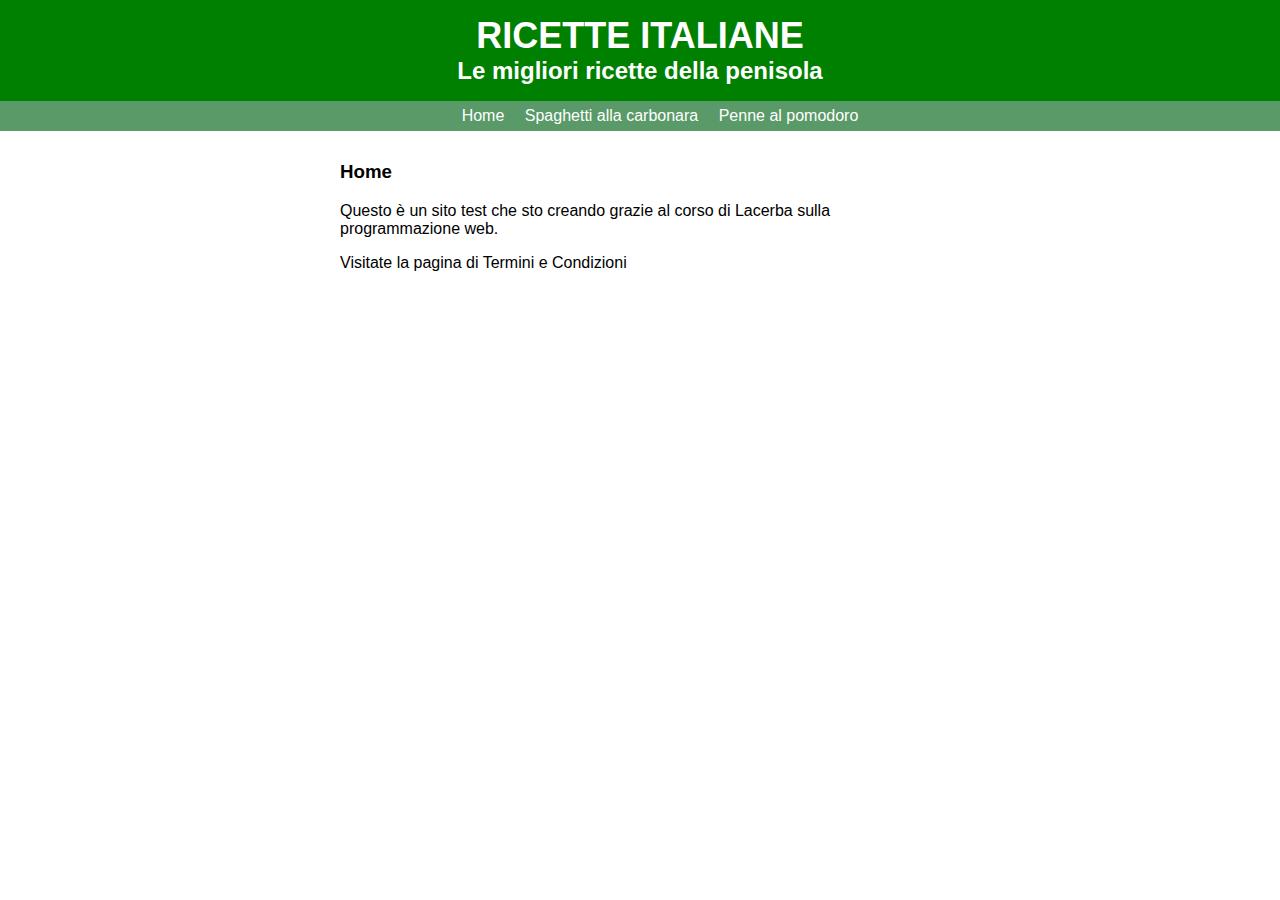
<file: index.html>
<!doctype html>
<html>
	<head>
		<meta charset="UTF-8">
		<title>Ricette Italiane</title>
		<link rel="stylesheet" type="text/css" href="style/main.css">
	</head>
	<body>
		<div id="header">
			<a href="index.html" id="head">
				<h1>Ricette italiane</h1>
				<h2>Le migliori ricette della penisola</h2>
			</a>
		<ul id="nav">
			<li><a href="index.html">Home</a></li>
			<li><a href="carbonara.html">Spaghetti alla carbonara</a></li>
			<li><a href="pomodoro.html">Penne al pomodoro</a></li>
		</ul>
		</div>
		<div id="content">
			<h3>Home</h3>
			<p>Questo è un sito test che sto creando grazie al corso di Lacerba sulla programmazione web.</p>
			<p>Visitate la pagina di <a href="term.html">Termini e Condizioni</a></p>
		</div>

		<!--Scripts-->
		<!-- Global site tag (gtag.js) - Google Analytics -->
		<script async src="https://www.googletagmanager.com/gtag/js?id=UA-135641661-1"></script>
		<script>
		  window.dataLayer = window.dataLayer || [];
		  function gtag(){dataLayer.push(arguments);}
		  gtag('js', new Date());

		  gtag('config', 'UA-135641661-1');
		</script>

	</body>
</html>
</file>
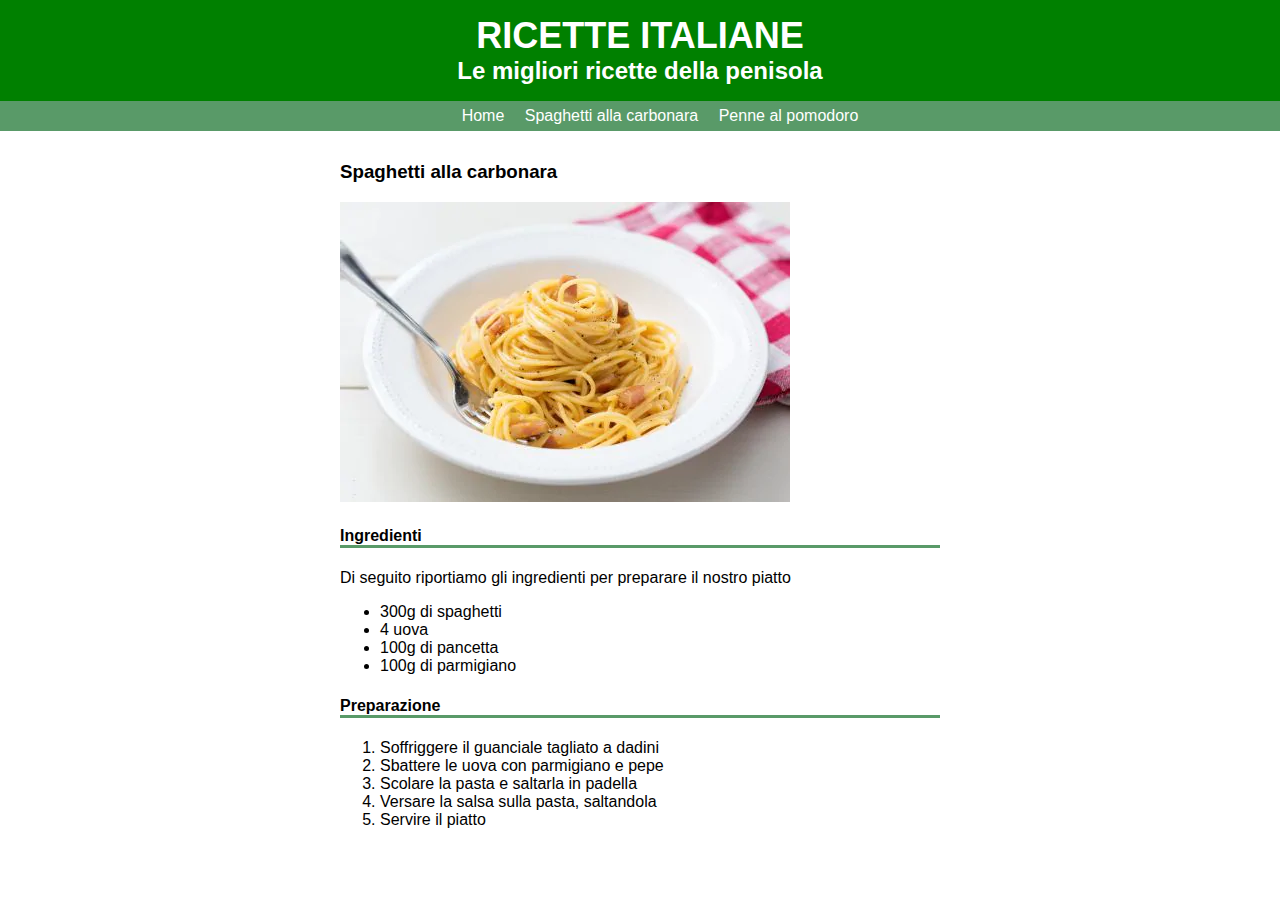
<file: carbonara.html>
<!doctype html>
<html>
	<head>
		<meta charset="UTF-8">
		<title>Ricette Italiane</title>
		<link rel="stylesheet" type="text/css" href="style/main.css">
	</head>
	<body>
		<div id="header">
			<a href="index.html" id="head">
				<h1>Ricette italiane</h1>
				<h2>Le migliori ricette della penisola</h2>
			</a>
		<ul id="nav">
			<li><a href="index.html">Home</a></li>
			<li><a href="carbonara.html">Spaghetti alla carbonara</a></li>
			<li><a href="pomodoro.html">Penne al pomodoro</a></li>
		</ul>
		</div>
		<div id="content">
			<h3>Spaghetti alla carbonara</h3>
			<img src="immagini/carbonara.jpg" alt="spaghetti alla carbonara">
			<h4>Ingredienti</h4>
			<p>Di seguito riportiamo gli ingredienti per preparare il nostro piatto</p>
			<ul>
				<li>300g di spaghetti</li>
				<li>4 uova</li>
				<li>100g di pancetta</li>
				<li>100g di parmigiano</li>
			</ul>
			<h4>Preparazione</h4>
			<ol>
				<li>Soffriggere il guanciale tagliato a dadini</li>
				<li>Sbattere le uova con parmigiano e pepe</li>
				<li>Scolare la pasta e saltarla in padella</li>
				<li>Versare la salsa sulla pasta, saltandola</li>
				<li>Servire il piatto</li>
			</ol>
		</div>
				<!--Scripts-->
		<!-- Global site tag (gtag.js) - Google Analytics -->
		<script async src="https://www.googletagmanager.com/gtag/js?id=UA-135641661-1"></script>
		<script>
		  window.dataLayer = window.dataLayer || [];
		  function gtag(){dataLayer.push(arguments);}
		  gtag('js', new Date());

		  gtag('config', 'UA-135641661-1');
		</script>
	</body>
</html>
</file>
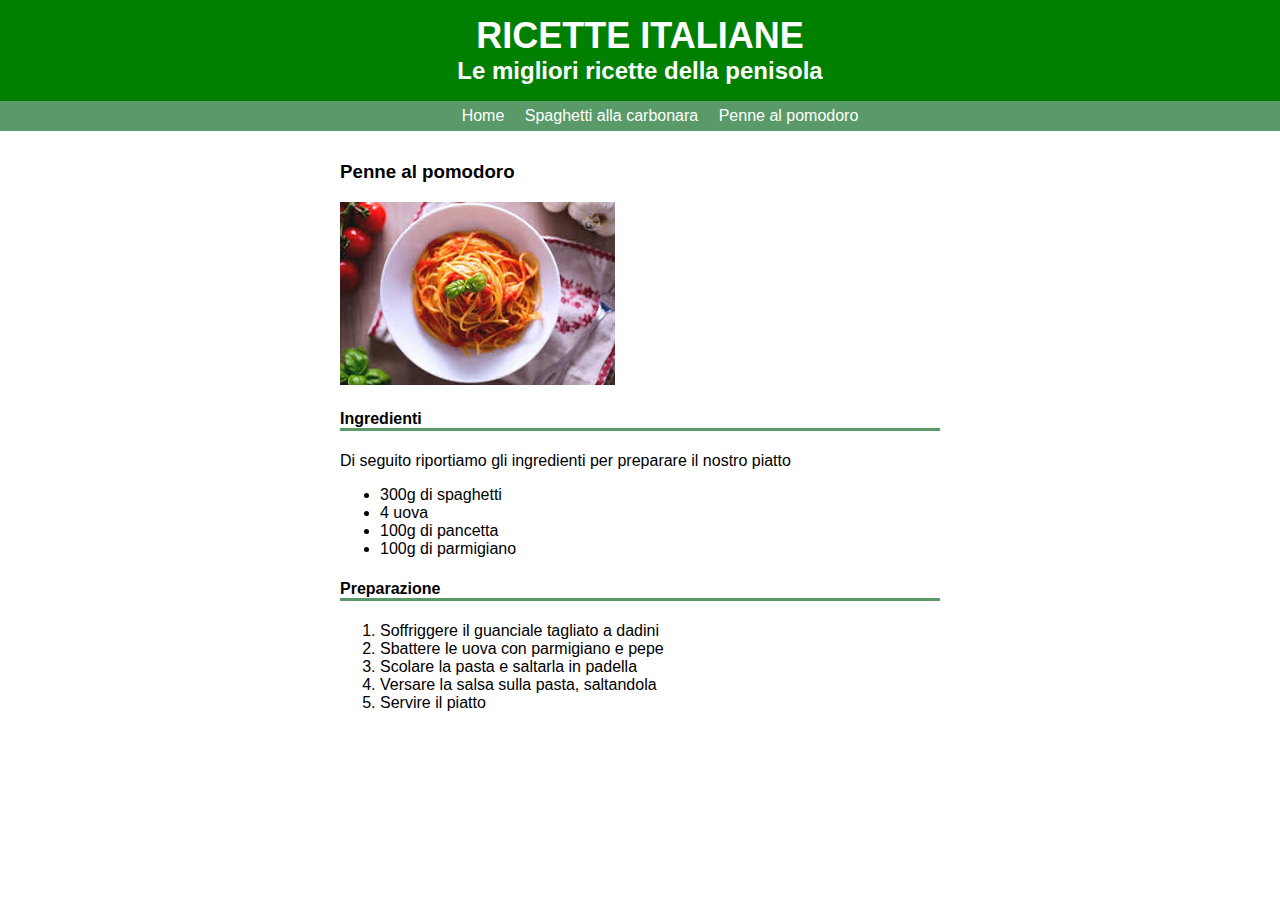
<file: pomodoro.html>
<!doctype html>
<html>
	<head>
		<meta charset="UTF-8">
		<title>Ricette Italiane</title>
		<link rel="stylesheet" type="text/css" href="style/main.css">
	</head>
	<body>
		<div id="header">
			<a href="index.html" id="head">
				<h1>Ricette italiane</h1>
				<h2>Le migliori ricette della penisola</h2>
			</a>
		<ul id="nav">
			<li><a href="index.html">Home</a></li>
			<li><a href="carbonara.html">Spaghetti alla carbonara</a></li>
			<li><a href="pomodoro.html">Penne al pomodoro</a></li>
		</ul>
		</div>
		<div id="content">
			<h3>Penne al pomodoro</h3>
			<img src="immagini/pomodoro.jpeg" alt="spaghetti al pomodoro">
			<h4>Ingredienti</h4>
			<p>Di seguito riportiamo gli ingredienti per preparare il nostro piatto</p>
			<ul>
				<li>300g di spaghetti</li>
				<li>4 uova</li>
				<li>100g di pancetta</li>
				<li>100g di parmigiano</li>
			</ul>
			<h4>Preparazione</h4>
			<ol>
				<li>Soffriggere il guanciale tagliato a dadini</li>
				<li>Sbattere le uova con parmigiano e pepe</li>
				<li>Scolare la pasta e saltarla in padella</li>
				<li>Versare la salsa sulla pasta, saltandola</li>
				<li>Servire il piatto</li>
			</ol>
		</div>
				<!--Scripts-->
		<!-- Global site tag (gtag.js) - Google Analytics -->
		<script async src="https://www.googletagmanager.com/gtag/js?id=UA-135641661-1"></script>
		<script>
		  window.dataLayer = window.dataLayer || [];
		  function gtag(){dataLayer.push(arguments);}
		  gtag('js', new Date());

		  gtag('config', 'UA-135641661-1');
		</script>
	</body>
</html>
</file>
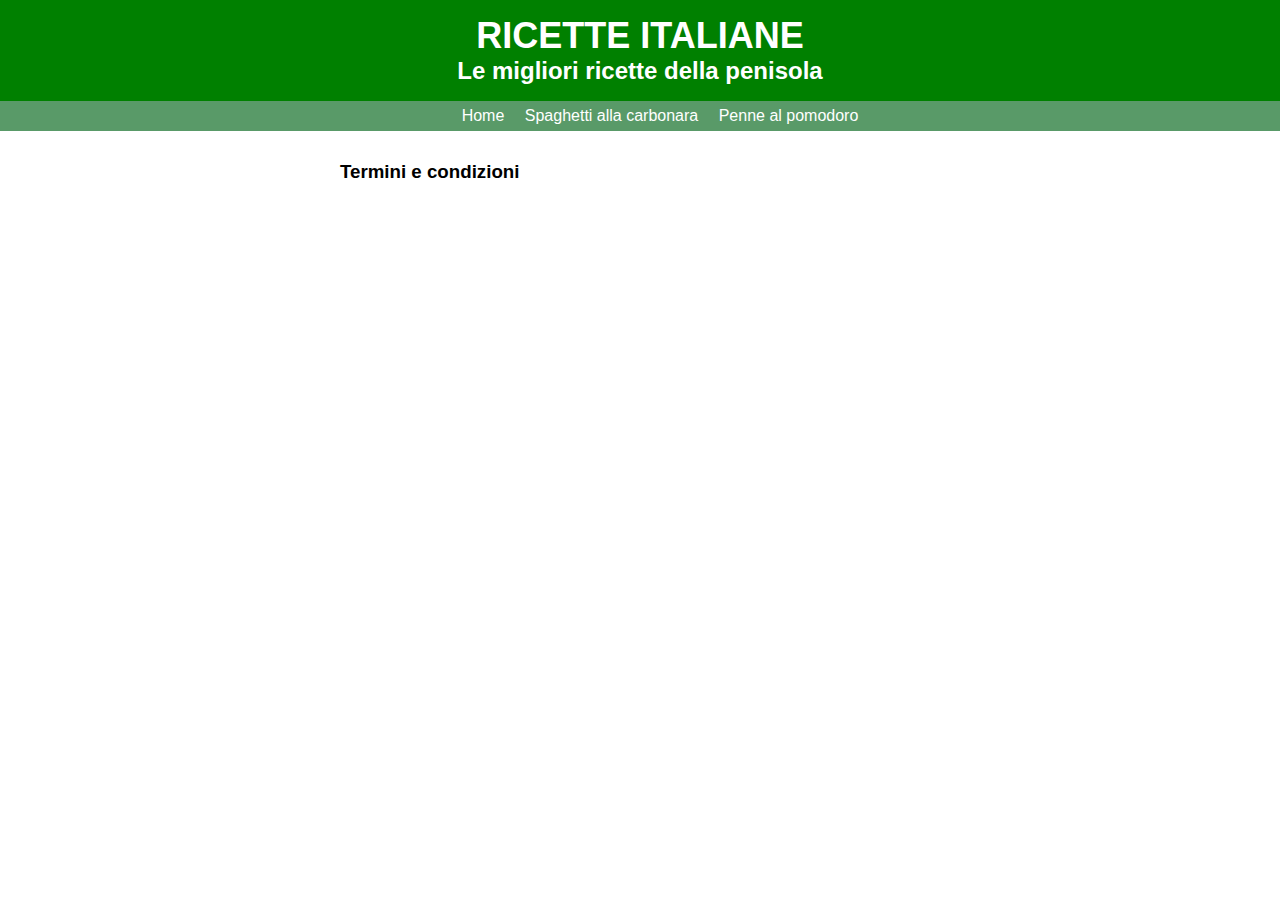
<file: term.html>
<!doctype html>
<html>
	<head>
		<meta charset="UTF-8">
		<title>Ricette Italiane</title>
		<link rel="stylesheet" type="text/css" href="style/main.css">
	</head>
	<body>
		<div id="header">
			<a href="index.html" id="head">
				<h1>Ricette italiane</h1>
				<h2>Le migliori ricette della penisola</h2>
			</a>
		<ul id="nav">
			<li><a href="index.html">Home</a></li>
			<li><a href="carbonara.html">Spaghetti alla carbonara</a></li>
			<li><a href="pomodoro.html">Penne al pomodoro</a></li>
		</ul>
		</div>
		<div id="content">
			<h3>Termini e condizioni</h3>
		</div>
				<!--Scripts-->
		<!-- Global site tag (gtag.js) - Google Analytics -->
		<script async src="https://www.googletagmanager.com/gtag/js?id=UA-135641661-1"></script>
		<script>
		  window.dataLayer = window.dataLayer || [];
		  function gtag(){dataLayer.push(arguments);}
		  gtag('js', new Date());

		  gtag('config', 'UA-135641661-1');
		</script>
	</body>
</html>
</file>
<file: style/main.css>
/********** GENERAL *********/

body{
	font-family: Corbel, Arial, Sans serif;
	margin: 0;
}


a{
	color: #000000;
	text-decoration: none;
}

/********** HEADER *********/

#header{
	background-color: green;

}

h1{
	font-size: 36px;
	margin: 0;
	text-align: center;
	padding: 15px 0 0 0;
	color: #fff;
	text-transform: uppercase;
}

h2{
	text-align: center;
	margin: 0;
	color: #fff;
}

#nav{
	background-color: #599a68;
	text-align: center;
	list-style-type: none;
}

#nav li{
	display: inline-block;
	padding: 6px 8px 6px 8px;
}

#nav li a{
	color:  #ffffff;
}

#nav li:hover {
	background-color:  #e6ffee;
}

/********** CONTENT *********/

#content{
	width: 600px;
	margin: 30px auto;
}

#content h4 {
	border-bottom: #599a68 solid 3px;
}
</file>
